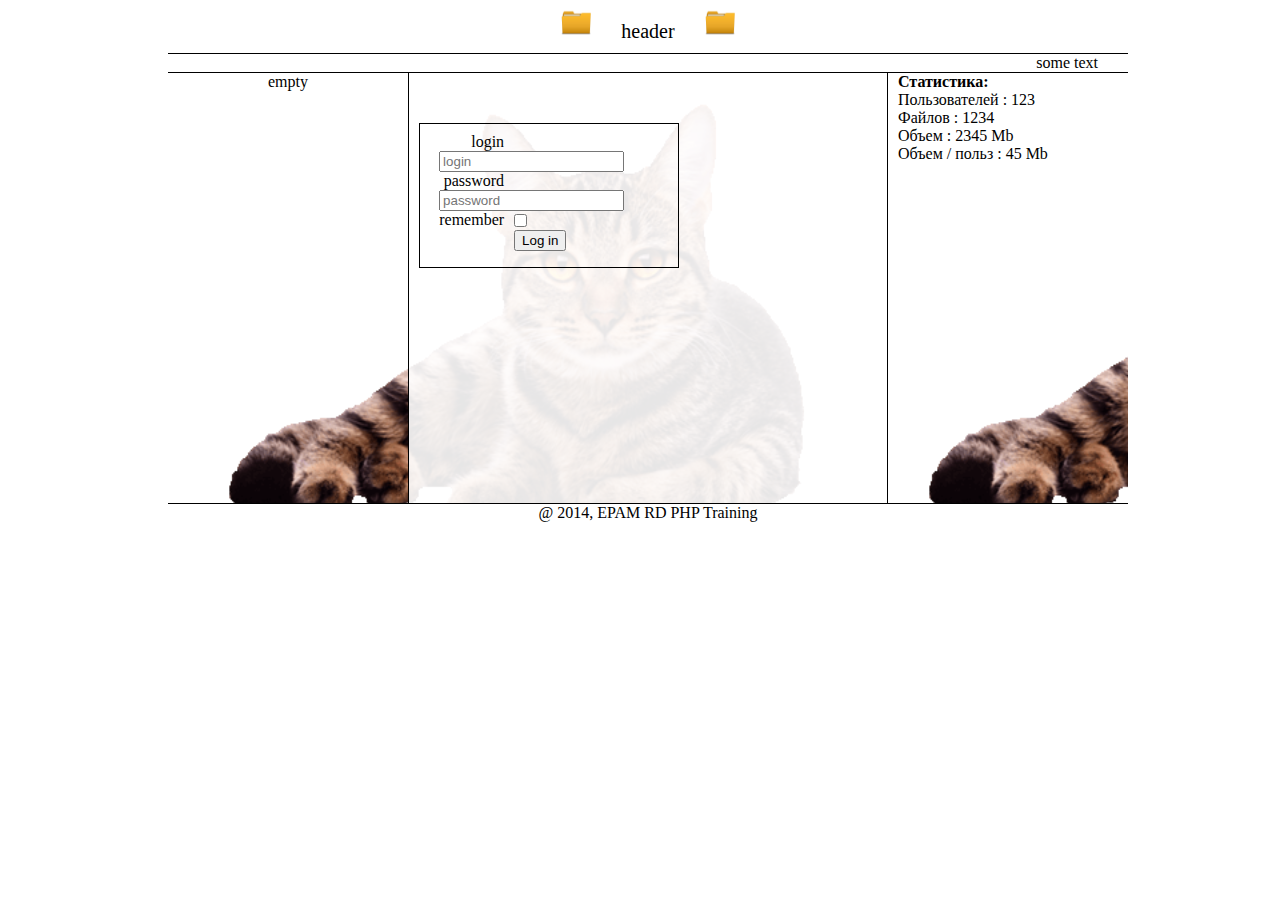
<file: index.html>
<!DOCTYPE html>
<html lang="en">
<head>
    <meta charset="UTF-8">
    <title>FileStorage</title>
    <link rel="stylesheet" href="css/myCss.css" type="text/css">
    <script src="js/jquery-3.2.1.min.js"></script>
    <script src="js/myLoginJs.js"></script>
</head>

<body>
    <header>header</header>

    <div id="container">
            <div id="pseudo-header">
                <span class="left-span">some text</span>
            </div>

            <aside>
                empty
            </aside>

            <section>
                 <span id="message_span_right" class="stick-span-right"></span>

                 <form class="bordered" method="get" action="logged.html">

                    <label class="stick-label">
                        <span class="stick-span">login</span>
                        <input type="text" placeholder="login" class="stick-input"  id="login_input"/>
                    </label>


                    <label class="stick-label">
                        <span class="stick-span">password</span>
                        <input type="password" placeholder="password" class="stick-input" id="password_input"/>
                    </label>


                    <label class="stick-label">
                        <span class="stick-span">remember</span>

                        <input type="checkbox" class="stick-input"/>
                    </label>

                    <button type="submit" class="stick-button" id="submit_button">Log in</button>
                    <br>
                    <br>
                </form>



                <span id="message_span" class="stick-span-left"></span>


            </section>

            <aside>
                <span class="span-info"><b>Статистика:</b></span>
                <span class="span-info">Пользователей : 123</span>
                <span class="span-info">Файлов : 1234</span>
                <span class="span-info">Объем : 2345 Mb</span>
                <span class="span-info">Объем / польз : 45 Mb</span>
            </aside>
        </div>
    <footer>
        @ 2014, EPAM RD PHP Training
    </footer>
</body>


</html>
</file>
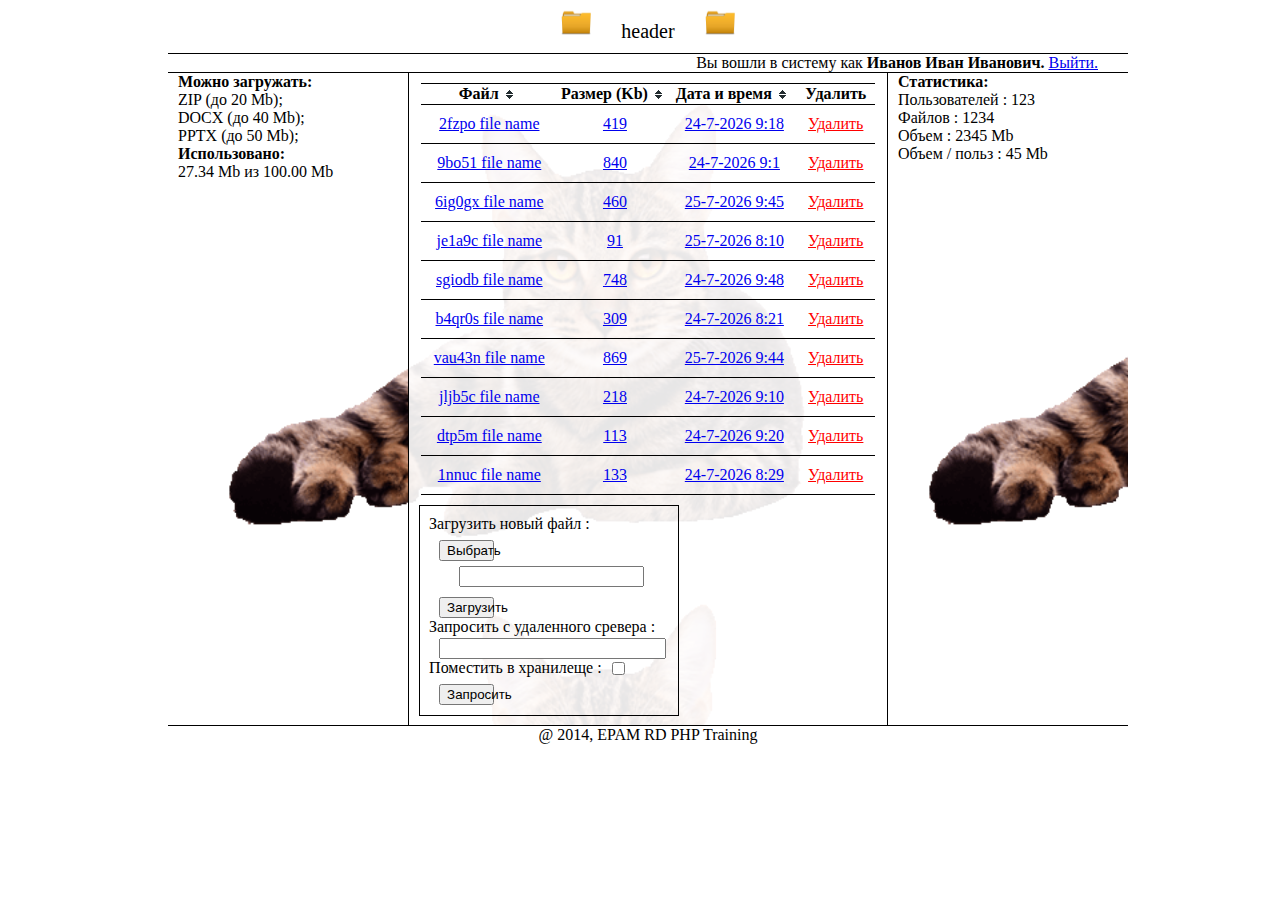
<file: logged.html>
<!DOCTYPE html>
<html lang="en">
<head>
    <meta charset="UTF-8">
    <title>FileStorage</title>
    <link rel="stylesheet" href="css/myCss.css" type="text/css">
    <script src="js/jquery-3.2.1.min.js"></script>
    <script src="js/mySortJs.js"></script>
</head>

<body>
<header>header</header>

<div id="container">
    <div id="pseudo-header">
        <span class="left-span">Вы вошли в систему как
            <b>
                Иванов Иван Иванович.
            </b>
            <a href="index.html">Выйти.</a>
        </span>
    </div>

    <aside>
        <span class="span-info"><b>Можно загружать:</b></span>
        <span class="span-info">ZIP (до 20 Mb);</span>
        <span class="span-info">DOCX (до 40 Mb);</span>
        <span class="span-info">PPTX (до 50 Mb);</span>
        <br>
        <span class="span-info"><b>Использовано:</b></span>
        <span class="span-info">27.34 Mb из 100.00 Mb</span>
    </aside>

    <section>

            <table id="content-table">
                <thead>
                    <th class="non">Файл</th>
                    <th class="non">Размер (Kb)</th>
                    <th class="non">Дата и время</th>
                    <th class="empty">Удалить</th>
                </thead>

                <tbody>

                </tbody>
            </table>

            <div class="bordered">
                <label class="stick-label">
                    <span class="left-label">Загрузить новый файл :</span>
                </label>

                <div class="controls-group">
                    <button class="left-button">Выбрать</button>
                    <input type="text" class="left-input">
                    <button class="left-button">Загрузить</button>
                </div>


                <label class="stick-label">
                    <span class="left-label">Запросить с удаленного сревера :</span>
                </label>


                <div class="controls-group">
                    <input type="text" class="left-input wide">
                </div>

                <label class="stick-label">
                    <span class="left-label">Поместить в хранилеще :</span>
                    <input type="checkbox" class="stick-input"/>
                </label>

                <div class="controls-group">
                    <button type="submit"  class="left-button">Запросить</button>
                </div>

                <br>
            </div>
        <br >


    </section>

    <aside>
        <span class="span-info"><b>Статистика:</b></span>
        <span class="span-info">Пользователей : 123</span>
        <span class="span-info">Файлов : 1234</span>
        <span class="span-info">Объем : 2345 Mb</span>
        <span class="span-info">Объем / польз : 45 Mb</span>
    </aside>
</div>
<footer>
    @ 2014, EPAM RD PHP Training
</footer>
</body>


</html>
</file>
<file: css/myCss.css>
body,html{
    text-align: center;
    min-width: 500px;
    min-height:500px;
    width: 100%;
    height: 100%;
}
footer{
    clear: both;
    position: relative;
    right: 0;
    bottom: 0;
    left: 0;
    text-align: center;

}

header{
    text-align: center;
    font-size:20px;
    padding-bottom: 10px;
    vertical-align: top;
}

header:before,header:after{
    width: 30px;
    height:30px;
    margin: 0 30px;

    content: "  ";
    background: url(img/folder.png) no-repeat;
    background-size:30px 30px;
    display: inline-block;
}


section{
    position: relative;
    float: left;
    border-left: 1px solid;
    border-right: 1px solid;
    height: 100%;
    width:50%;

    /*border inside box*/
    -webkit-box-sizing: border-box;
    -moz-box-sizing: border-box;
    -ms-box-sizing: border-box;
    box-sizing: border-box;
    background: rgba(255,255,255,0.9);

}

aside{
    position: relative;
    float: left;
    height: 100%;
    width:25%;
}


#container{
    margin: auto;
    width: 75%;
    height: 50%;
    overflow: hidden;
    position: relative;
    background: url("img/cat.png") repeat;
    background-size:700px 500px;
    border-bottom: 1px solid;
    display:table;
}

#pseudo-header{
    border-top:solid 1px;
    border-bottom:solid 1px;
    text-align: right;

}

.left-span{
    margin: 30px;
}
.stick-button{
    clear: left;
    display: block;
    float: left;
    margin-left: 85px;
}

.stick-label{
    clear: both;
    display: block;
    padding-bottom: 10px;
}

.stick-span{
    position:relative;
    float: left;
    width: 75px;
    text-align: right;
}

.stick-span-left{
    position:relative;
    margin: 20px;
    clear: both;
    float: left;
    width: 100%;
    text-align: left;
    color:#FF0000;
}


th.empty:after{
    content: "" !important;
}

th:after{
    content: url('img/bg.gif');
    margin:auto;
}

th.asc,th.desc{
    background-color: #d3d3d3;
}
th.desc:after{
    content: url('img/desc.gif');
    margin:auto;
}

th.asc:after{
    content: url('img/asc.gif');
    margin:auto;
}

.stick-span-right{
    position:relative;
    margin: 20px;
    clear: both;
    float: right;
    width: 35%;
    text-align: left;
    color:#0000FF;
}

.stick-input{
    position: relative;
    float: left;
    margin-left: 10px;
}
.span-info{
    clear: left;
    position: relative;
    float: left;
    margin-left: 10px;
}

.bordered{
    width: 50%;
    margin: 2% 2%;
    padding: 2% 2%;
    border: solid 1px;
    float: left;
    position: relative;
}


.left-label{
    position: relative;
    float: left;
}

.left-button{
    width: 25%;
    margin-top: 5px;
    clear: both;
    position: relative;
    float: left;
}

.controls-group{
    margin: 10px;
}

.left-input{
    margin: 5px 5px 5px 20px;
    position: relative;
    float: left;
}

.wide{
    margin: auto;
    width: 100%;
}



/*Table styles*/

#content-table {
    margin: 10px auto auto;
    width:95%;
    border-collapse: collapse;
    border-top:solid 1px;
}


tr{
    border-bottom:solid 1px;
}

th:hover{
    cursor: pointer;
    background-color: aliceblue;
}


td{
    padding: 10px;
}
.link-delete{
    color: red;
}
</file>
